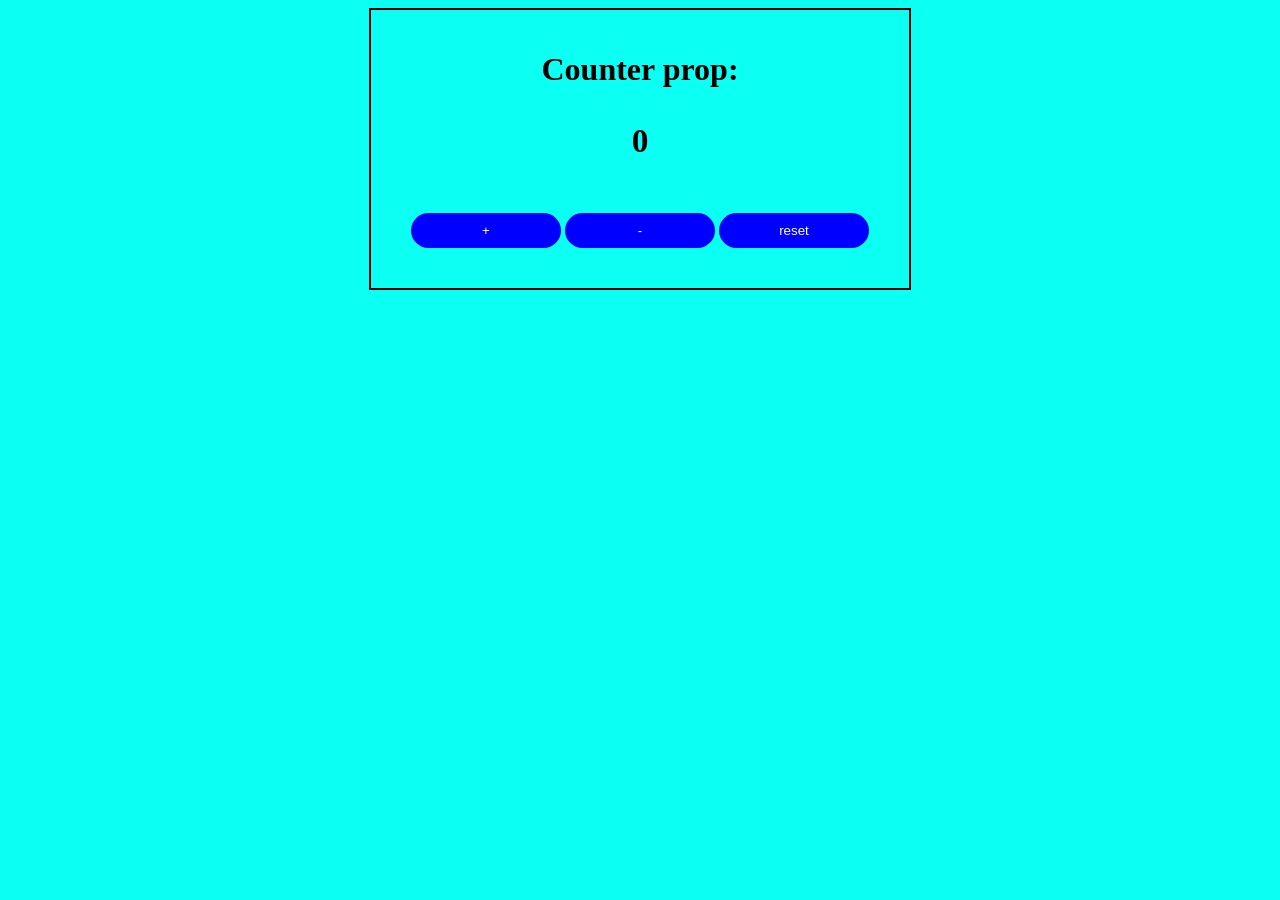
<file: day5/index.html>
<!DOCTYPE html>
<html lang="en">

<head>
    <meta charset="UTF-8">
    <meta name="viewport" content="width=device-width, initial-scale=1.0">
    <link rel="stylesheet" href="style.css">
    <script src="script.js"></script>
    <title>js file</title>
</head>

<body>
    <div class="counter">
        <h1 class="heading">Counter prop:</h1>
        <p id="value">0</p>
        <div class="buttons">
            <button id="increment">+</button>
            <button id="decrement">-</button>
            <button id="reset">reset</button>
        </div>
    </div>
</body>

</html>
</file>
<file: day5/style.css>
body {
    display: flex;
    color: black;
    background-color: rgb(11, 255, 243);
    margin: 10 auto;
    justify-content: center;
    align-items: center;
}

.heading {
    display: flex;
    justify-content: center;
}

#value {
    font-size: 25pt;
    font-weight: bold;
    display: flex;
    justify-content: center;
}

.counter {
    border: 2px solid black;
    padding: 20px;
}

.buttons {
    padding: 20px;

}

.buttons button {
    width: 150px;
    padding: 10px 20px;
    border-radius: 20px;
    border: none;
    background-color: blue;
    color: white;
}
</file>
